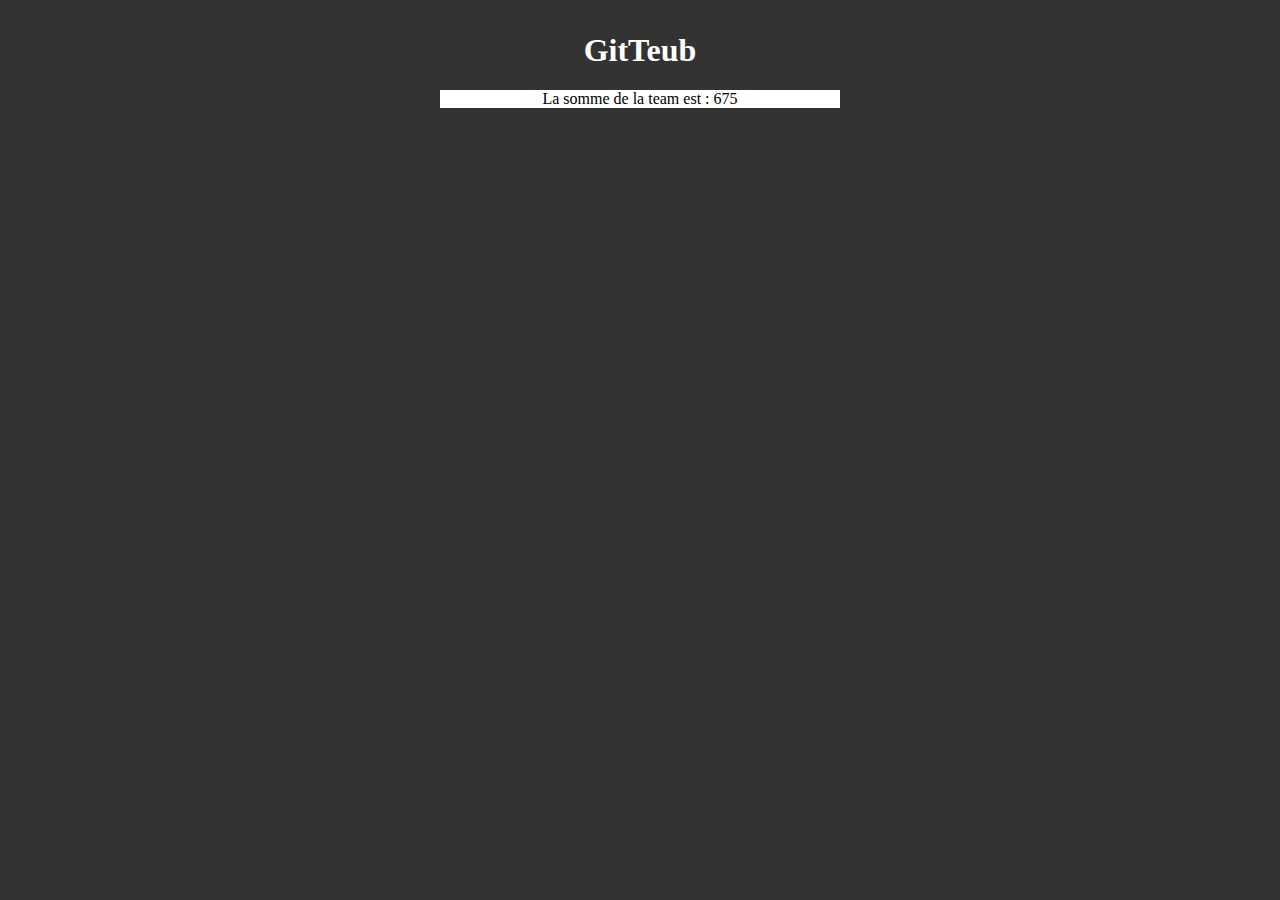
<file: home.html>
<!DOCTYPE html>
<html lang="en">
<head>
    <meta charset="UTF-8">
    <meta http-equiv="X-UA-Compatible" content="IE=edge">
    <meta name="viewport" content="width=device-width, initial-scale=1.0">
    <link rel="stylesheet" href="style.css">
    <title>testgrp</title>
</head>
<body>
    <h1>GitTeub</h1>
    <div class="square">
        <p class="uno"></p>
        <p class="dos"></p>
        <p class="tres"></p>
        <p class="result"></p>
    </div>
    <script src="app.js"></script>
</body>
</html>
</file>
<file: style.css>
body {
    background-color: #333;
    width: 400px;
    margin: 2rem auto;
    color: #fff;
    text-align: center;
}

.square {
    width: 400px;
    background-color: #fff;
    color: black;
}
</file>
